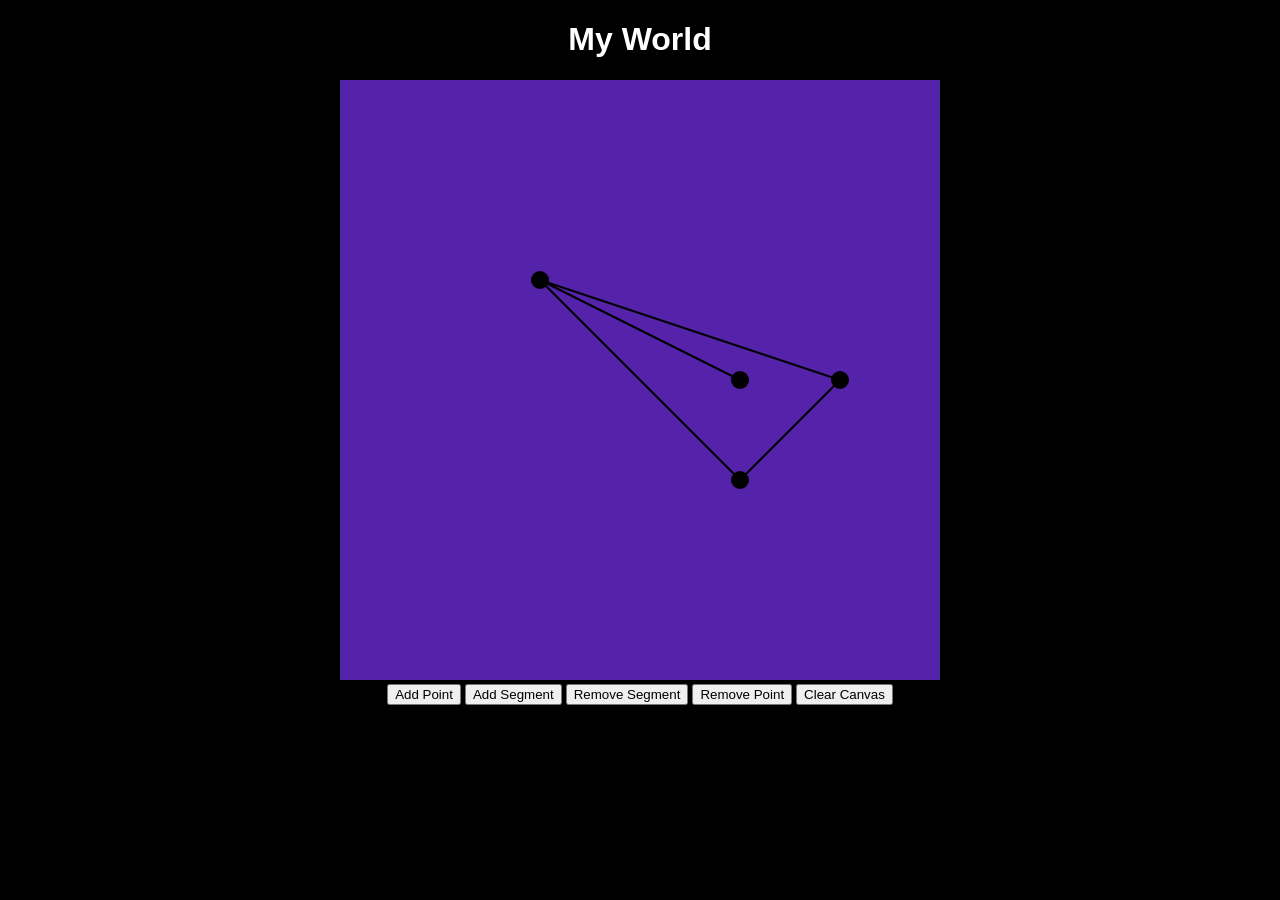
<file: index.html>
<!DOCTYPE html>
<html lang="en">
<head>
    <meta charset="UTF-8">
    <meta name="viewport" content="width=device-width, initial-scale=1.0">
    <link rel="stylesheet" href="styles.css">
    <title>My World</title>
</head>
<body>
    <h1>My World</h1>
    <canvas id="myCanvas"></canvas>
    <div id="controls">
        <button onclick="addRandomPoint()">Add Point</button>
        <button onclick="addRandomSegment()">Add Segment</button>
        <button onclick="removeRandomSegment()">Remove Segment</button>
        <button onclick="removeRandomPoint()">Remove Point</button>
        <button onclick="clearCanvas()">Clear Canvas</button>
    </div>

    <script src="js/math/graph.js"></script>
    <script src="js/math/primitives/point.js"></script>
    <script src="js/math/primitives/segment.js"></script>
    <script>
        function addRandomPoint() {
            const success = graph.tryAddPoint(
                new Point(
                    Math.random() * myCanvas.width,
                    Math.random() * myCanvas.height
                )
            );
            ctx.clearRect(0, 0, myCanvas.width, myCanvas.height);
            graph.draw(ctx);
            console.log("🚀 ~ file: index.html:28 ~ addRandomPoint ~ success:", success)

            
        }

        function removeRandomPoint() {
            if (graph.points.length == 0){
                console.log("There are no points");
                return
            }
            const pointIndex = Math.floor(Math.random() * graph.points.length);
            graph.removePoint(graph.points[pointIndex]);
            ctx.clearRect(0, 0, myCanvas.width, myCanvas.height);
            graph.draw(ctx);
        }

        function addRandomSegment() {
            const newPoint1 = Math.floor(Math.random() * graph.points.length);
            const newPoint2 = Math.floor(Math.random() * graph.points.length);
            const success = graph.tryAddSegment(
                    new Segment(graph.points[newPoint1], graph.points[newPoint2])
                    );
                ctx.clearRect(0, 0, myCanvas.width, myCanvas.height);
                graph.draw(ctx);
                console.log("🚀 ~ file: index.html:39 ~ addRandomSegment ~ success:", success)
        }

        function removeRandomSegment() {
            if (graph.segments.length == 0){
                console.log("There are no segment");
                return
            }
            const pointIndex = Math.floor(Math.random() * graph.segments.length);
            graph.removeSegment(graph.segments[pointIndex]);
            ctx.clearRect(0, 0, myCanvas.width, myCanvas.height);
            graph.draw(ctx);
        }

        function clearCanvas() {
            graph.clearAllPointsAndSegments();
            ctx.clearRect(0, 0, myCanvas.width, myCanvas.height);
            graph.draw(ctx);
        }

        myCanvas.width = 600;
        myCanvas.height = 600;

        const ctx = myCanvas.getContext("2d");

        const p1 = new Point(200,200);
        const p2 = new Point(500,300);
        const p3 = new Point(400,400);
        const p4 = new Point(400,300);

        const seg1 = new Segment(p1,p2);
        const seg2 = new Segment(p1, p3);
        const seg3 = new Segment(p1, p4);
        const seg4 = new Segment(p2, p3);
        
        const graph = new Graph([p1, p2, p3, p4], [seg1, seg2, seg3, seg4]);
        graph.draw(ctx);
    </script>
</body>
</html>
</file>
<file: styles.css>
body {
    background-color: black;
    text-align: center;
}

h1 {
    color: white;
    font-family: Arial, Helvetica, sans-serif;
}

#myCanvas {
    background-color: #52a;
}
</file>
